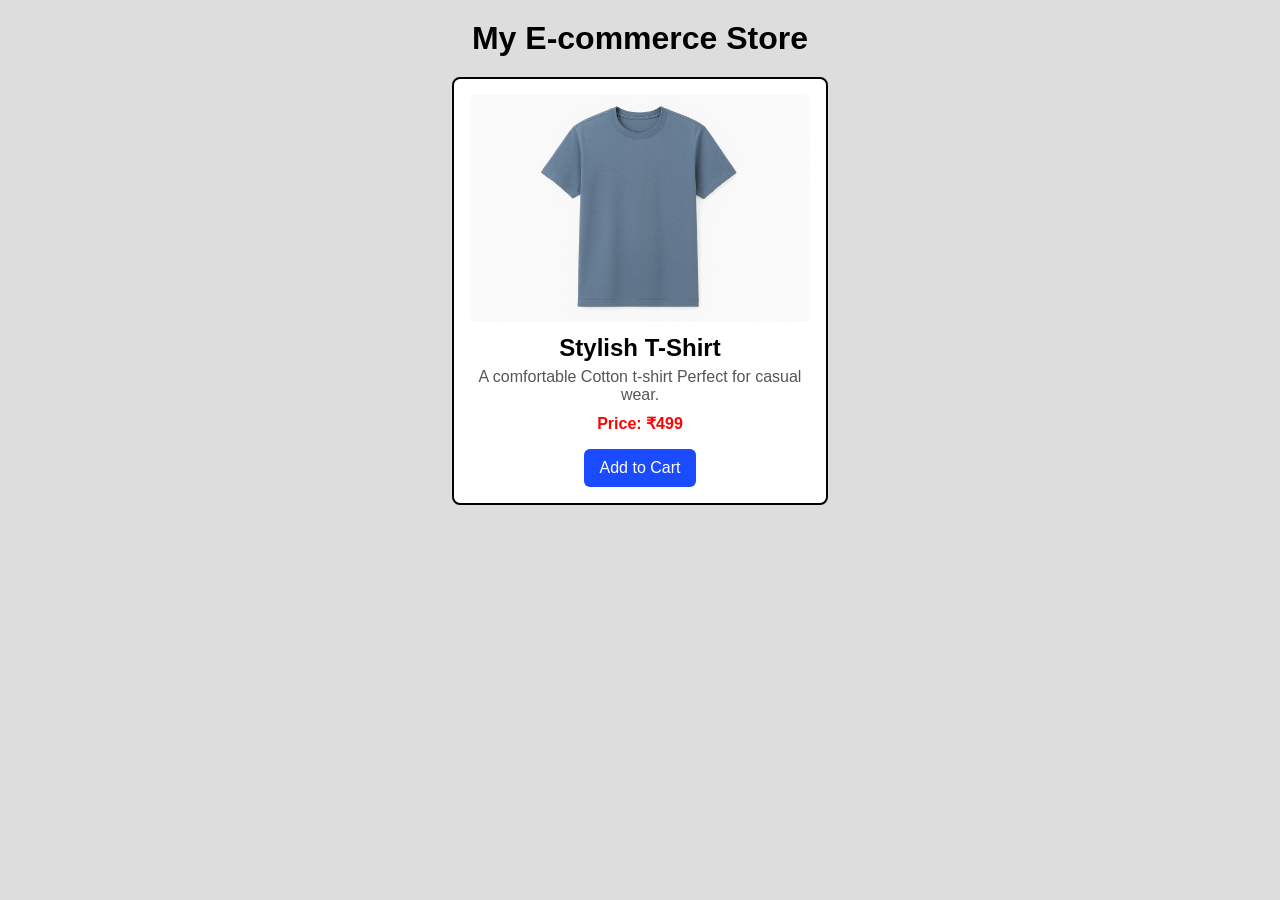
<file: Exp-6.html>
<!DOCTYPE html>
<html lang="en">
<head>
  <meta charset="UTF-8" />
  <meta name="viewport" content="width=device-width, initial-scale=1" />
  <title>My E-commerce Store</title>
  <link rel="stylesheet" href="style_exp-6.css" />
</head>
<body> <center>
  <h1 class="title">My  E-commerce  Store</h1>

  <div class="card">
    <img class="product-img" src="tshirt_img.jpg" alt="Blue cotton t-shirt">
    <h2 class="name">Stylish T-Shirt</h2>
    <p class="desc">A comfortable Cotton t-shirt Perfect for casual wear.</p>
    <p class="price"><span>Price: ₹499</span></p>
    <a class="btn" href="#">Add to Cart</a>
  </div></center>
</body>
</html>
</file>
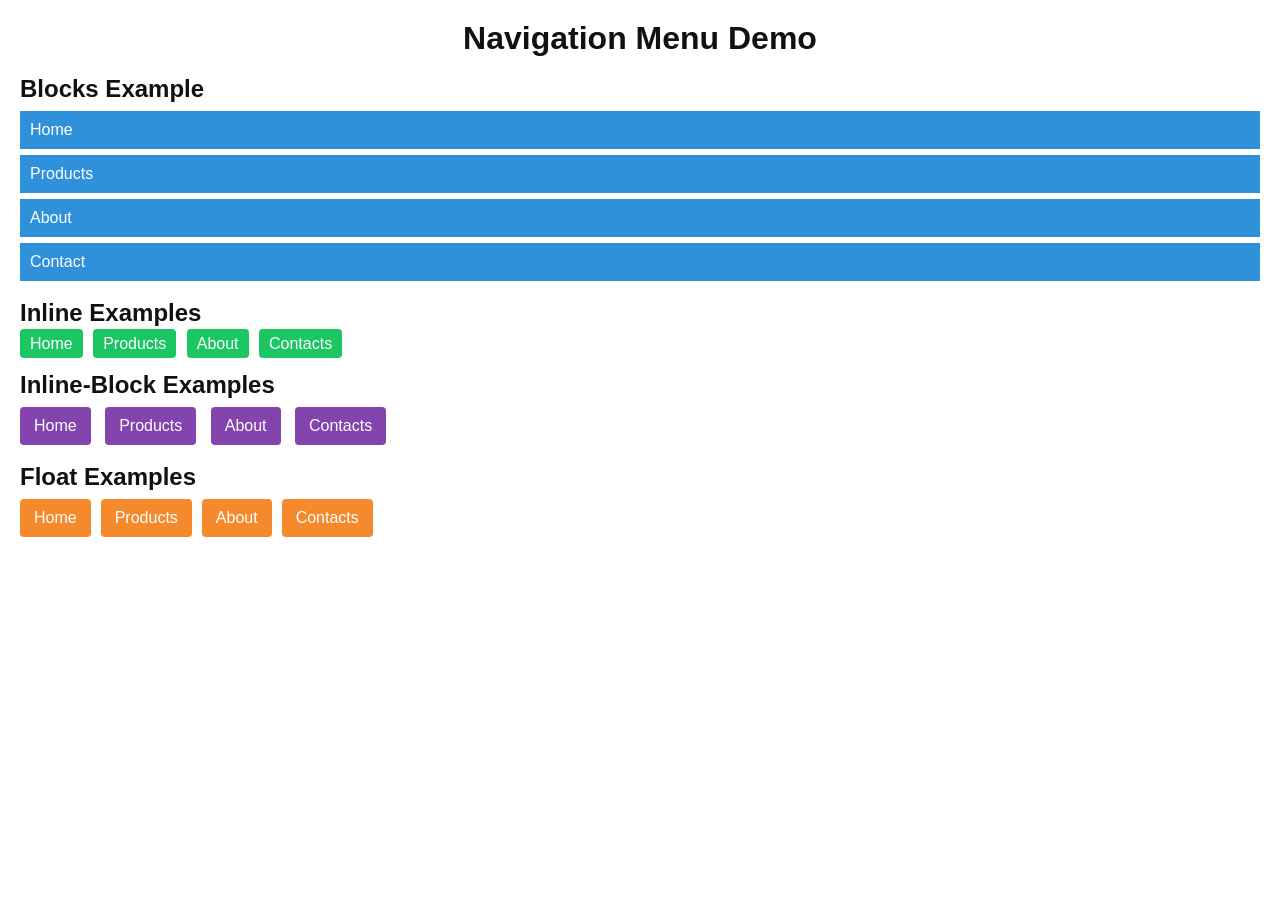
<file: Exp-7.html>
<!DOCTYPE html>
<html lang="en">
<head>
  <meta charset="UTF-8">
  <meta name="viewport" content="width=device-width, initial-scale=1">
  <title>Navigations Menu Demo</title>
  <link rel="stylesheet" href="style_exp-7.css">
</head>
<body>
  <h1 class="title">Navigation Menu Demo</h1>

  <h2>Blocks Example</h2>
  <ul class="menu-block">
    <li><a href="#">Home</a></li>
    <li><a href="#">Products</a></li>
    <li><a href="#">About</a></li>
    <li><a href="#">Contact</a></li>
  </ul>

  <h2>Inline Examples</h2>
  <div class="menu-inline">
    <a href="#">Home</a>
    <a href="#">Products</a>
    <a href="#">About</a>
    <a href="#">Contacts</a>
  </div>

  <h2>Inline-Block Examples</h2>
  <ul class="menu-inlineblock">
    <li><a href="#">Home</a></li>
    <li><a href="#">Products</a></li>
    <li><a href="#">About</a></li>
    <li><a href="#">Contacts</a></li>
  </ul>

  <h2>Float Examples</h2>
  <ul class="menu-float">
    <li><a href="#">Home</a></li>
    <li><a href="#">Products</a></li>
    <li><a href="#">About</a></li>
    <li><a href="#">Contacts</a></li>
  </ul>
</body>
</html>
</file>
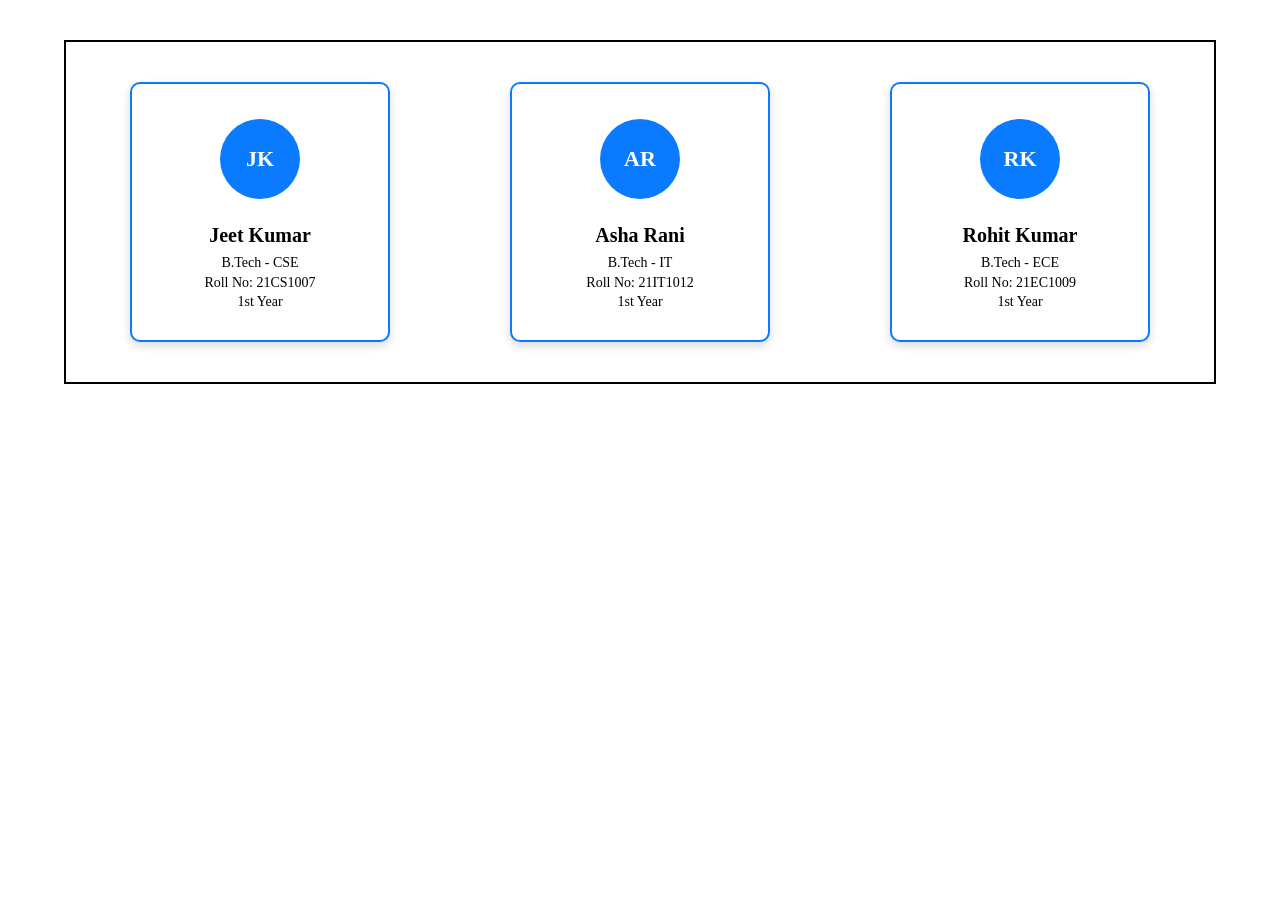
<file: Exp-8.html>
<!DOCTYPE html>
<html lang="en">
<head>
  <meta charset="UTF-8">
  <title>Student Profile Cards</title>
  <style>
    *{
      margin: 0;
      padding: 0;
      box-sizing: border-box;
      font-family: "Times New Roman", serif;
    }

    body{
      background:#ffffff;
    }

    
    .wrapper{
      width: 90%;
      margin: 40px auto;
      border: 2px solid #000;
      padding: 40px 20px;

    
      display:flex;
      justify-content:center;   
      align-items:center;       
    }

    /* Flex container for cards */
    .card-container{
      display:flex;
      flex-direction:row;       
      justify-content:space-around;
      align-items:center;
      gap:40px;
      width:100%;
      max-width:1100px;
      flex-wrap:wrap;           
    }

    .card{
      width:260px;
      height:260px;
      border-radius:10px;
      border:2px solid #0a7bff;
      box-shadow:0 4px 10px rgba(0,0,0,0.15);
      background:#fff;

      display:flex;
      flex-direction:column;   
      align-items:center;       
      justify-content:flex-start;
      padding-top:35px;
      text-align:center;
    }

    .avatar{
      width:80px;
      height:80px;
      border-radius:50%;
      background:#0a7bff;
      color:#fff;
      display:flex;
      align-items:center;
      justify-content:center;
      font-weight:700;
      font-size:22px;
      margin-bottom:25px;
    }

    .name{
      font-weight:700;
      font-size:20px;
      margin-bottom:6px;
    }

    .info{
      font-size:14px;
      line-height:1.4;
    }
  </style>
</head>
<body>


<div class="wrapper">
  <div class="card-container">
   
    <div class="card">
      <div class="avatar">JK</div>
      <div class="name">Jeet Kumar</div>
      <div class="info">
        B.Tech - CSE<br>
        Roll No: 21CS1007<br>
        1st Year
      </div>
    </div>

    
    <div class="card">
      <div class="avatar">AR</div>
      <div class="name">Asha Rani</div>
      <div class="info">
        B.Tech - IT<br>
        Roll No: 21IT1012<br>
        1st Year
      </div>
    </div>

    
    <div class="card">
      <div class="avatar">RK</div>
      <div class="name">Rohit Kumar</div>
      <div class="info">
        B.Tech - ECE<br>
        Roll No: 21EC1009<br>
        1st Year
      </div>
    </div>
  </div>
</div>
</div>
</body>
</html>
</file>
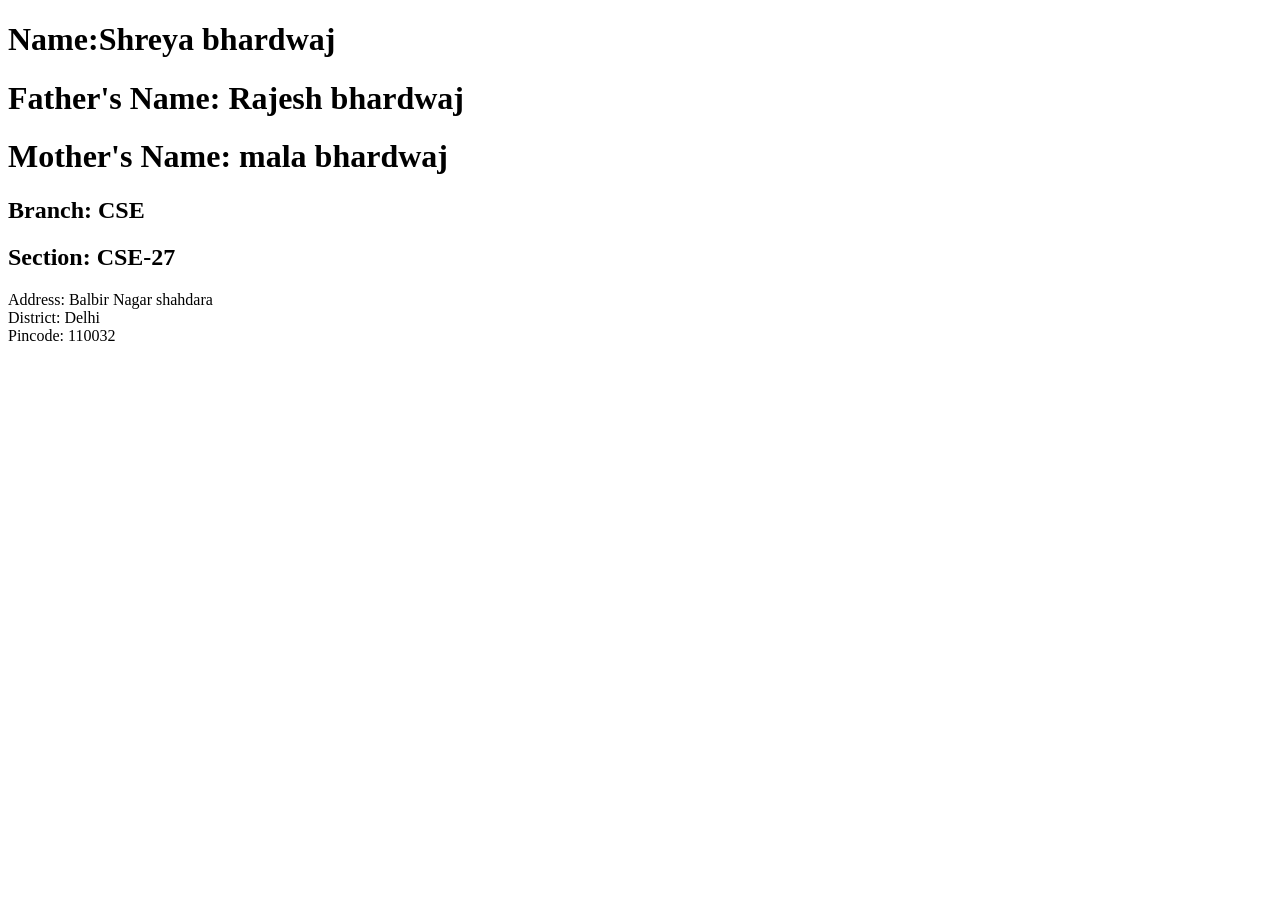
<file: exp1.html>
<!DOCTYPE html>
<html lang="en">
<head>
    <meta charset="UTF-8">
    <meta name="viewport" content="width=device-width, initial-scale=1.0">
    <title>My First HTML page</title>
</head>
<body color="pink">
  <h1>Name:Shreya bhardwaj</h1> 
  <h1>Father's Name: Rajesh bhardwaj</h1>
  <h1>Mother's Name: mala bhardwaj</h1> 
  <h2>Branch: CSE</h2>
  <h2>Section: CSE-27</h2> 
  <p>Address: Balbir Nagar shahdara <br>District: Delhi <br> Pincode: 110032</p>
  
</body>
</html>
</file>
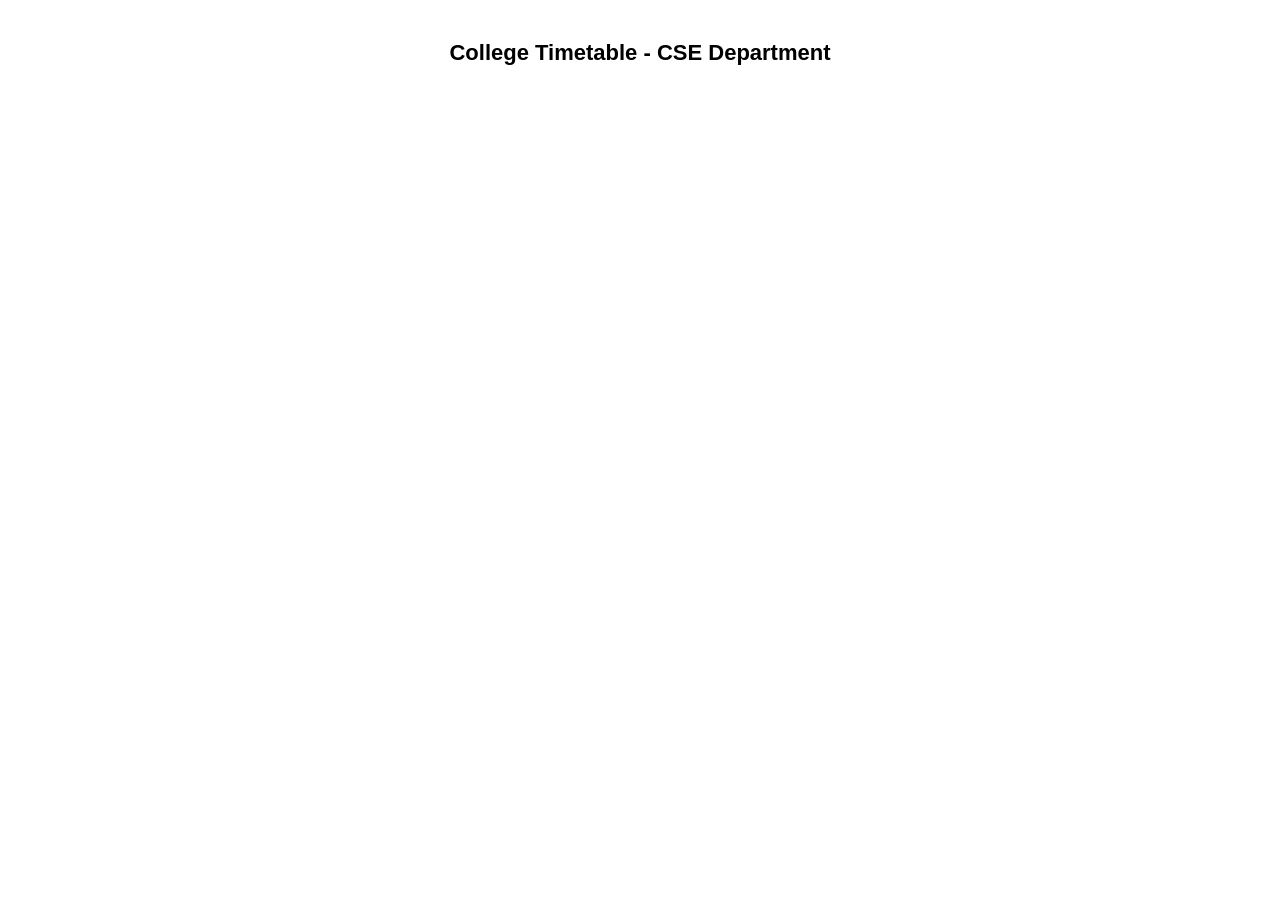
<file: exp3.html>
<!DOCTYPE html>
<html lang="en">
<head>
  <meta charset="UTF-8">
  <meta name="viewport" content="width=device-width, initial-scale=1.0">
  <title>College Timetable - CSE  Department</title>
  <style>
    body {
      font-family: Arial, sans-serif;
      margin: 40px;
    }
    table {
      width: 100%;
      border-collapse: collapse;
      text-align: center;
    }
    th, td {
      border: 1px solid black;
      padding: 8px;
    }
    th {
      background-color: #f2f2f2;
    }
    caption {
      font-size: 22px;
      font-weight: bold;
      margin-bottom: 10px;
    }
    .lab-details {
      border: 1px solid black;
      width: 60%;
      margin: 10px auto;
    }
    .lab-details td {
      border: 1px solid black;
      padding: 5px;
    }
  </style>
</head>
<body>

  <table>
    <caption>College Timetable - CSE Department</caption>
    <tr>
</file>
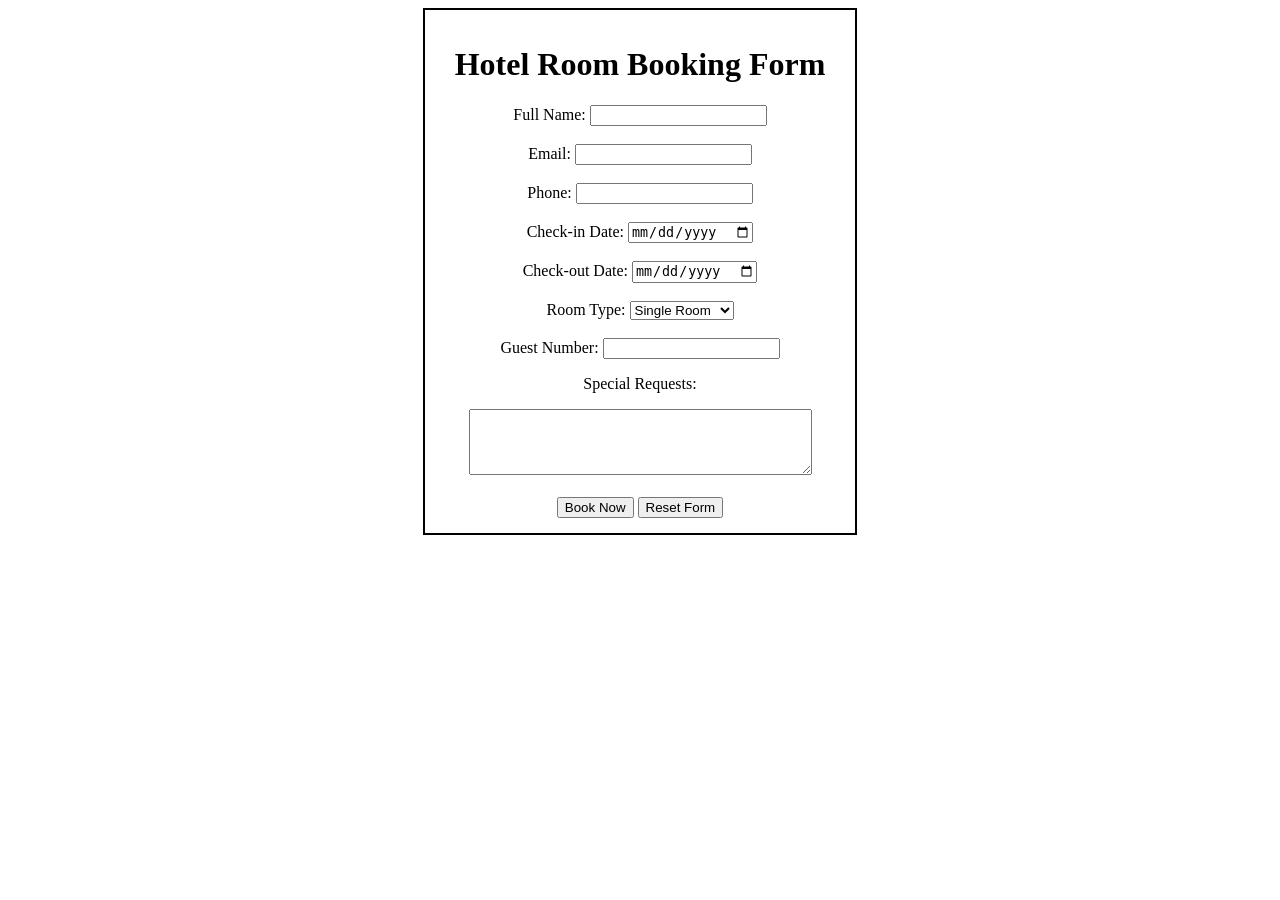
<file: exp4.html>
<!DOCTYPE html>
<head>
    <meta charset="UTF-8">
  <meta name="viewport" content="width=device-width, initial-scale=1.0">
  <title>Hotel Room Booking Form</title>
</head> <center>
<body>
    <form> <fieldset style="border: 2px solid black; width: 400px; padding: 15px;">
        <h1>Hotel Room Booking Form</h1> 

    <lable display="inline-block">Full Name:<lable> 
        <input type="text" > <br> <br>
    <lable display="inline-block">Email:</lable>
       <input type="email" > <br> <br>
    <lable display="inline-block">Phone:<lable> 
                <input type="tel" > <br><br>
    <lable display="inline-block">Check-in Date:<lable> 
                <input type="date" > <br> <br>
    <lable display="inline-block">Check-out Date:<lable>  
        <input type="date" > <br><br>
    <label for="room">Room Type:</label>
                            <select name=" Single Room" id="room">
                                <option>Single Room</option>
                                <option>Double Room</option>
                                <option>Dulex Room</option>
                                <option>Sweet Room</option>
                            </select> <br> <br>
     <label>Guest Number:</label> <input type="number" >

      <p aling="center"> Special Requests:</p>
      <textarea rows="4" cols="40"></textarea> <br> <br>

      <input type="submit" value="Book Now">
      <input type="reset" value="Reset Form"> 
    </center>
    </form>
    
</body>
</file>
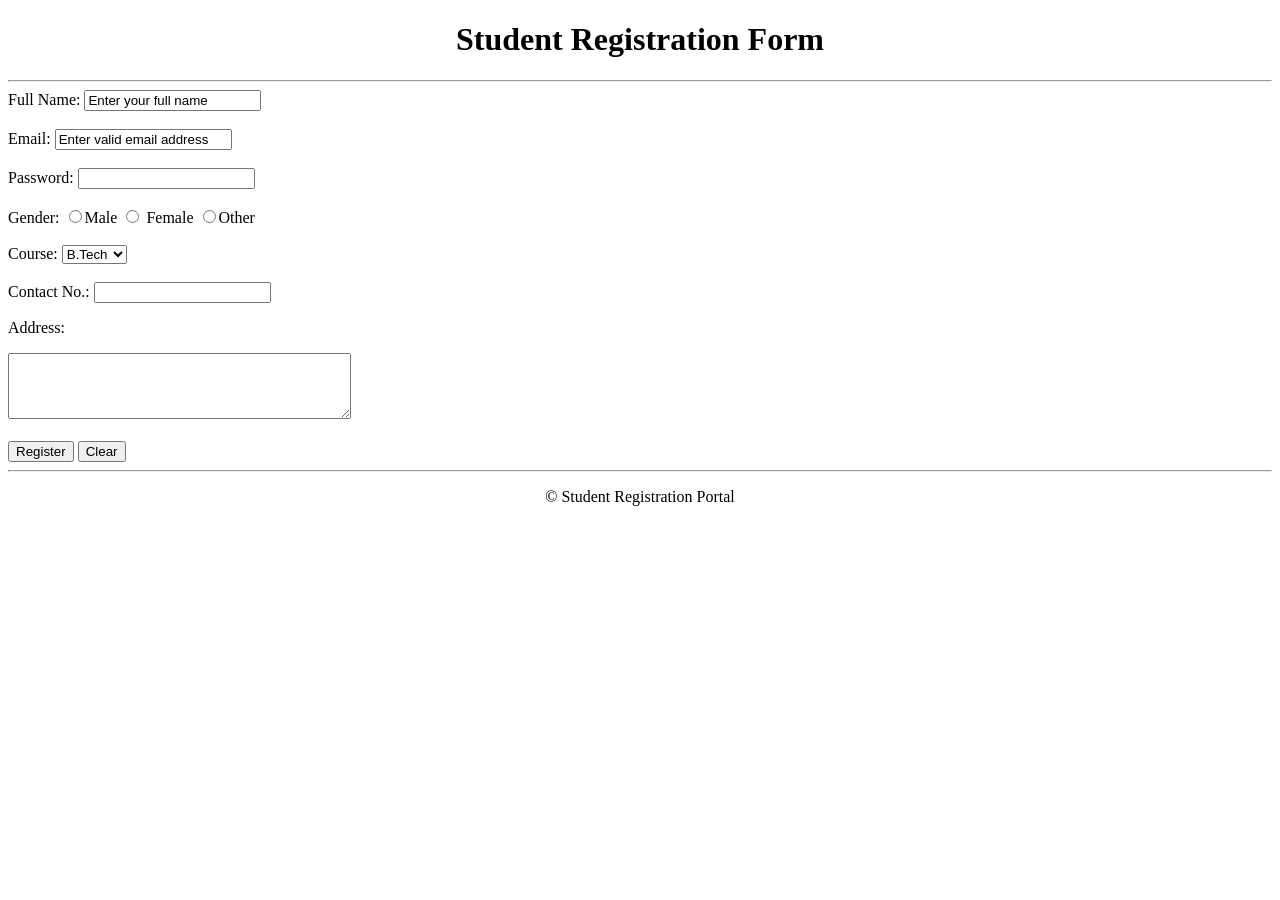
<file: exp5.html>
<!DOCTYPE html>
<head>
    <meta charset="UTF-8">
  <meta name="viewport" content="width=device-width, initial-scale=1.0">
  <title>Student Registration Form</title>
</head> <center>
<body>
    <form></form>
        <h1>Student Registration Form</h1> </center> <hr/>

    <lable display="inline-block">Full Name:<lable> 
        <input type="text" value="Enter your full name" > <br> <br>
    <lable display="inline-block">Email:</lable>
       <input type="email" value="Enter valid email address"> <br> <br>
    <lable display="inline-block">Password:<lable> 
                <input type="password" > <br><br>
    <lable display="inline-block">Gender:</lable> 
                <input type="radio" value="Male" ><lable display="inline-block">Male</lable> 
                <input type="radio" value="Female" > <lable display="inline-block">Female</lable> 
                <input type="radio" value="Other" ><lable display="inline-block">Other</lable>  <br><br>
    <label>Course:</label>
                            <select name="--Selet Course--" id="room">
                                <option>B.Tech</option>
                                <option>M.Tech</option>
                                <option>B.Com</option>
                                <option>BCA</option>
                                <option>MCA</option>
                            </select> <br> <br>
     <label>Contact No.:</label> <input type="tel" >

      <p> Address:</p>
      <textarea value="Enter your address" rows="4" cols="40"></textarea> <br> <br>

      <input type="submit" value="Register">
      <input type="reset" value="Clear"> 
    </form>
    <hr/>
    <center><p>&copy; Student Registration Portal</p></center>
</body>
</file>
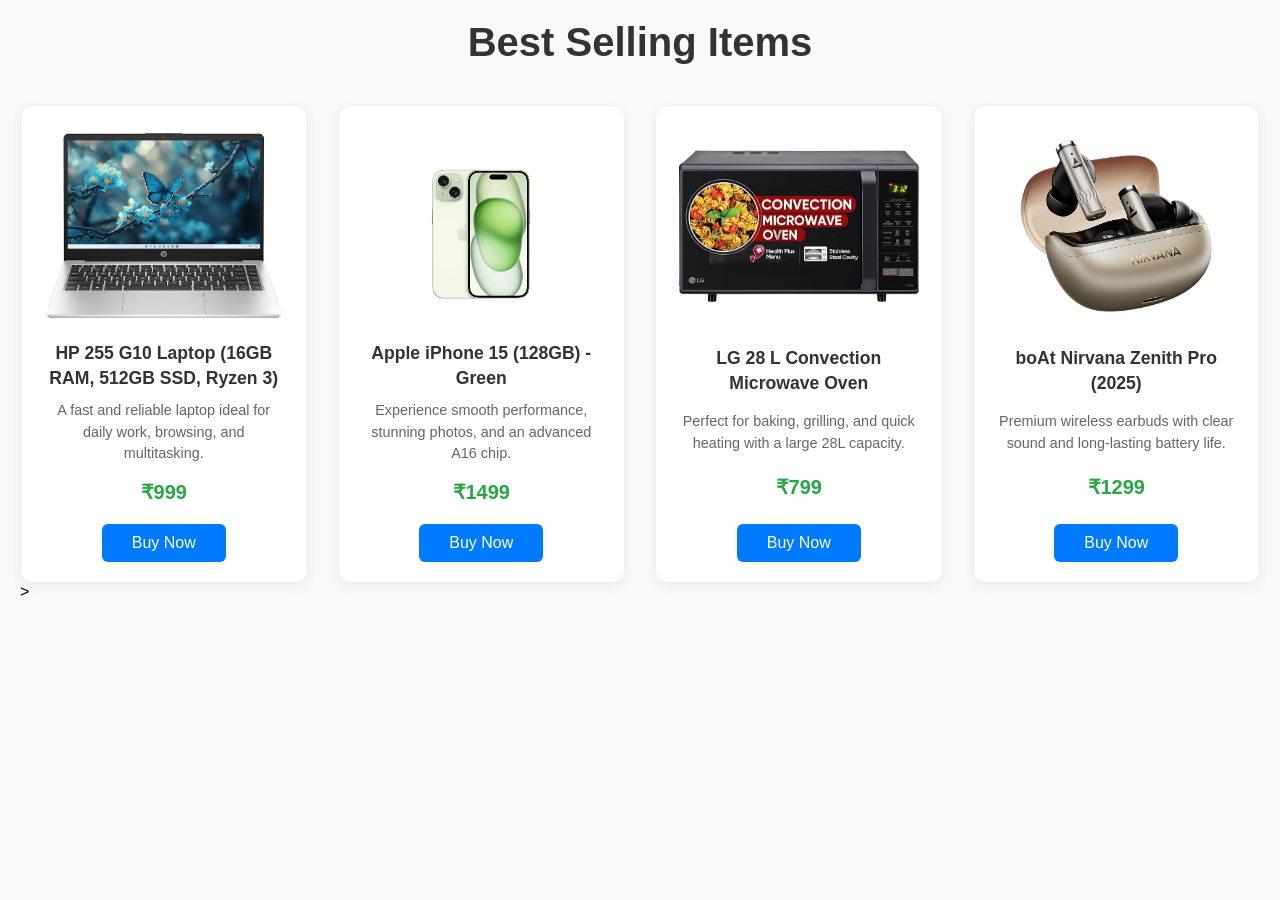
<file: Exp-9/Exp-9.html>
<!DOCTYPE html>
<html lang="en">
<head>
    <meta charset="UTF-8">
    <meta name="viewport" content="width=device-width, initial-scale=1.0">
    <title>Responsive Product Grid</title>
    <link rel="stylesheet" href="style_exp-9.css">
</head>
<body>

    <h1 class="section-title">Best Selling Items</h1>

    <div class="product-grid">
        
        <div class="product-card">
            <img src="img2.jpg" alt="HP Laptop" class="product-image">
            <h3 class="product-title">HP 255 G10 Laptop (16GB RAM, 512GB SSD, Ryzen 3)</h3>
            <p class="product-desc">A fast and reliable laptop ideal for daily work, browsing, and multitasking.</p>
            <div class="product-price">₹999</div>
            <button class="buy-btn">Buy Now</button>
        </div>

        <div class="product-card">
            <img src="img3.jpg" alt="iPhone 15" class="product-image">
            <h3 class="product-title">Apple iPhone 15 (128GB) - Green</h3>
            <p class="product-desc">Experience smooth performance, stunning photos, and an advanced A16 chip.</p>
            <div class="product-price">₹1499</div>
            <button class="buy-btn">Buy Now</button>
        </div>

        <div class="product-card">
            <img src="img1.jpg" alt="Microwave Oven" class="product-image">
            <h3 class="product-title">LG 28 L Convection Microwave Oven</h3>
            <p class="product-desc">Perfect for baking, grilling, and quick heating with a large 28L capacity.</p>
            <div class="product-price">₹799</div>
            <button class="buy-btn">Buy Now</button>
        </div>

        <div class="product-card">
            <img src="img4.jpg" alt="boAt Earbuds" class="product-image">
            <h3 class="product-title">boAt Nirvana Zenith Pro (2025)</h3>
            <p class="product-desc">Premium wireless earbuds with clear sound and long-lasting battery life.</p>
            <div class="product-price">₹1299</div>
            <button class="buy-btn">Buy Now</button>
        </div>

    </div>

</body>
</html>>
</file>
<file: style_exp-6.css>
body{
  font-family: Arial, sans-serif;
  background:#ddd;
  margin:0;
  align-items: center;
}

.title{
  text-align:center;
  margin:20px 0;
}


.card{
  width: 340px;
  margin: 10px auto 40px;
  background:#fff;
  border: 2px solid #000;   
  border-radius: 8px;
  padding: 16px;
}


.product-img{
  width:100%;
  height:auto;
  border-radius:6px;
  display:block;
}

.name{ margin:12px 0 6px; }
.desc{ color:#555; margin:0 0 10px; }
.price{
  font-weight:bold;
  margin:0 0 16px;
}
.price span{ color:#ff0303; }

.btn{
  display:inline-block;
  padding:10px 16px;
  background:#1a4bff;
  color:#fff;
  text-decoration:none;
  border-radius:6px;
}

.btn:hover{
  background:#153fcc; 
  color:#fff;
}
</file>
<file: style_exp-7.css>
body{
  font-family: Arial, sans-serif;
  margin: 20px;
  background: #ffffff;
  color: #111;
}

.title{
  text-align: center;
  margin: 0 0 16px;
}

ul{ margin: 0 0 16px; padding: 0; list-style: none; }

h2{ margin: 18px 0 8px; }

.menu-block li{
  background: #2f91d9;
  margin: 6px 0;
}
.menu-block a{
  display: block;            
  color: #fff;
  text-decoration: none;
  padding: 10px;
}

.menu-inline a{
  display: inline;          
  background: #1cc663;
  color: #fff;
  text-decoration: none;
  padding: 6px 10px;
  margin-right: 6px;
  border-radius: 4px;
}

.menu-inlineblock li{
  display: inline-block;     
  margin-right: 10px;
  background: #8344ad;
  border-radius: 4px;
}

.menu-inlineblock a{
  display: inline-block;
  color: #fff;
  text-decoration: none;
  padding: 10px 14px;
}

.menu-float:after{          
  content: "";
  display: table;
  clear: both;
}

.menu-float li{
  float: left;             
  margin-right: 10px;
  background: #f58a2c;
  border-radius: 4px;
}

.menu-float a{
  display: block;
  color: #fff;
  text-decoration: none;
  padding: 10px 14px;
}
</file>
<file: Exp-9/style_exp-9.css>
* {
  box-sizing: border-box;
  margin: 0;
  padding: 0;
  font-family: "Segoe UI", Tahoma, Geneva, Verdana, sans-serif;
}

body {
  background-color: #f9f9f9;
  padding: 20px;
}


.section-title {
  text-align: center;
  color: #333;
  margin-bottom: 40px;
  font-size: 2.5rem;
  font-weight: 700;
}


.product-grid {
  display: grid;
  grid-template-columns: repeat(4, 1fr);
  gap: 30px;
  max-width: 1400px;
  margin: 0 auto;
}


.product-card {
  background-color: #ffffff;
  border-radius: 12px;
  padding: 20px;
  text-align: center;
  box-shadow: 0 4px 12px rgba(0, 0, 0, 0.05);
  transition: transform 0.3s ease, box-shadow 0.3s ease;
  display: flex;
  flex-direction: column;
  justify-content: space-between;
  align-items: center;
  border: 1px solid #eee;
}

.product-card:hover {
  transform: translateY(-5px);
  box-shadow: 0 8px 20px rgba(0, 0, 0, 0.1);
}

.product-image {
  width: 100%;
  height: 200px;
  object-fit: contain;
  margin-bottom: 15px;
}

.product-title {
  font-size: 1.1rem;
  font-weight: 700;
  color: #333;
  margin-bottom: 10px;
  line-height: 1.4;
}

.product-desc {
  font-size: 0.9rem;
  color: #666;
  margin-bottom: 15px;
  line-height: 1.5;
}

.product-price {
  font-size: 1.25rem;
  color: #28a745; 
  font-weight: 700;
  margin-bottom: 20px;
}

.buy-btn {
  background-color: #007bff; 
  color: white;
  border: none;
  padding: 10px 30px;
  border-radius: 6px;
  font-size: 1rem;
  font-weight: 500;
  cursor: pointer;
  transition: background-color 0.2s;
  text-decoration: none;
}

.buy-btn:hover {
  background-color: #0056b3;
}


@media (max-width: 1024px) {
  .product-grid {
    grid-template-columns: repeat(2, 1fr); 
    gap: 20px;
  }
}

@media (max-width: 600px) {
  .product-grid {
    grid-template-columns: 1fr; 
  }

  .section-title {
    font-size: 2rem;
  }
}
</file>
